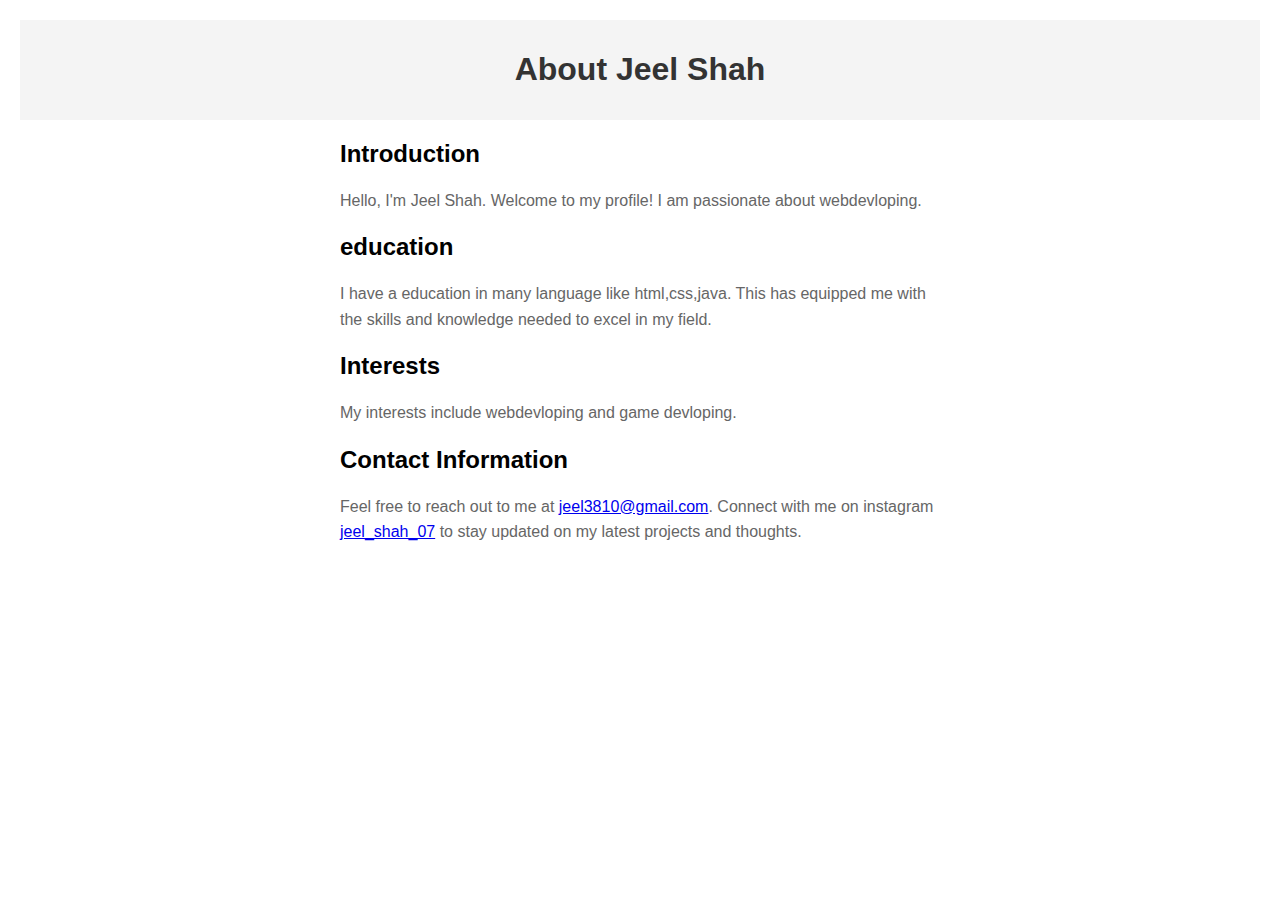
<file: about.html>
<!DOCTYPE html>
<html lang="en">

<head>
    <script async src="https://pagead2.googlesyndication.com/pagead/js/adsbygoogle.js?client=ca-pub-6104667629983999"
     crossorigin="anonymous"></script>
    <meta charset="UTF-8">
    <meta name="viewport" content="width=device-width, initial-scale=1.0">
    <title>About Jeel Shah</title>
    <style>
        body {
            font-family: Arial, sans-serif;
            margin: 20px;
        }

        header {
            text-align: center;
            background-color: #f4f4f4;
            padding: 10px;
        }

        section {
            max-width: 600px;
            margin: 20px auto;
        }

        h1 {
            color: #333;
        }

        p {
            line-height: 1.6;
            color: #666;
        }
    </style>
</head>

<body>
    <script type="text/javascript">
        atOptions = {
            'key' : '8e237d1fc3a9d587c4ab03c1012ac6fe',
            'format' : 'iframe',
            'height' : 250,
            'width' : 300,
            'params' : {}
        };
    </script>
    <script type="text/javascript" src="//www.topcreativeformat.com/8e237d1fc3a9d587c4ab03c1012ac6fe/invoke.js"></script>

    <header>
        <h1>About Jeel Shah</h1>
    </header>

    <section>
        <h2>Introduction</h2>
        <p>Hello, I'm Jeel Shah. Welcome to my profile! I am passionate about webdevloping.</p>

        <h2>education</h2>
        <p>I have a education in many language like html,css,java. This has equipped me with the skills and knowledge needed to excel in my field.</p>

        <h2>Interests</h2>
        <p>My interests include webdevloping and game devloping. </p>

        <h2>Contact Information</h2>
        <p>Feel free to reach out to me at <a href="https://mail.google.com/mail/?tab=rm">jeel3810@gmail.com</a>. Connect with me on instagram <a href="https://www.instagram.com/jeel_shah_07/">jeel_shah_07</a> to stay updated on my latest projects and thoughts.</p>
    </section>

</body>

</html>
</file>
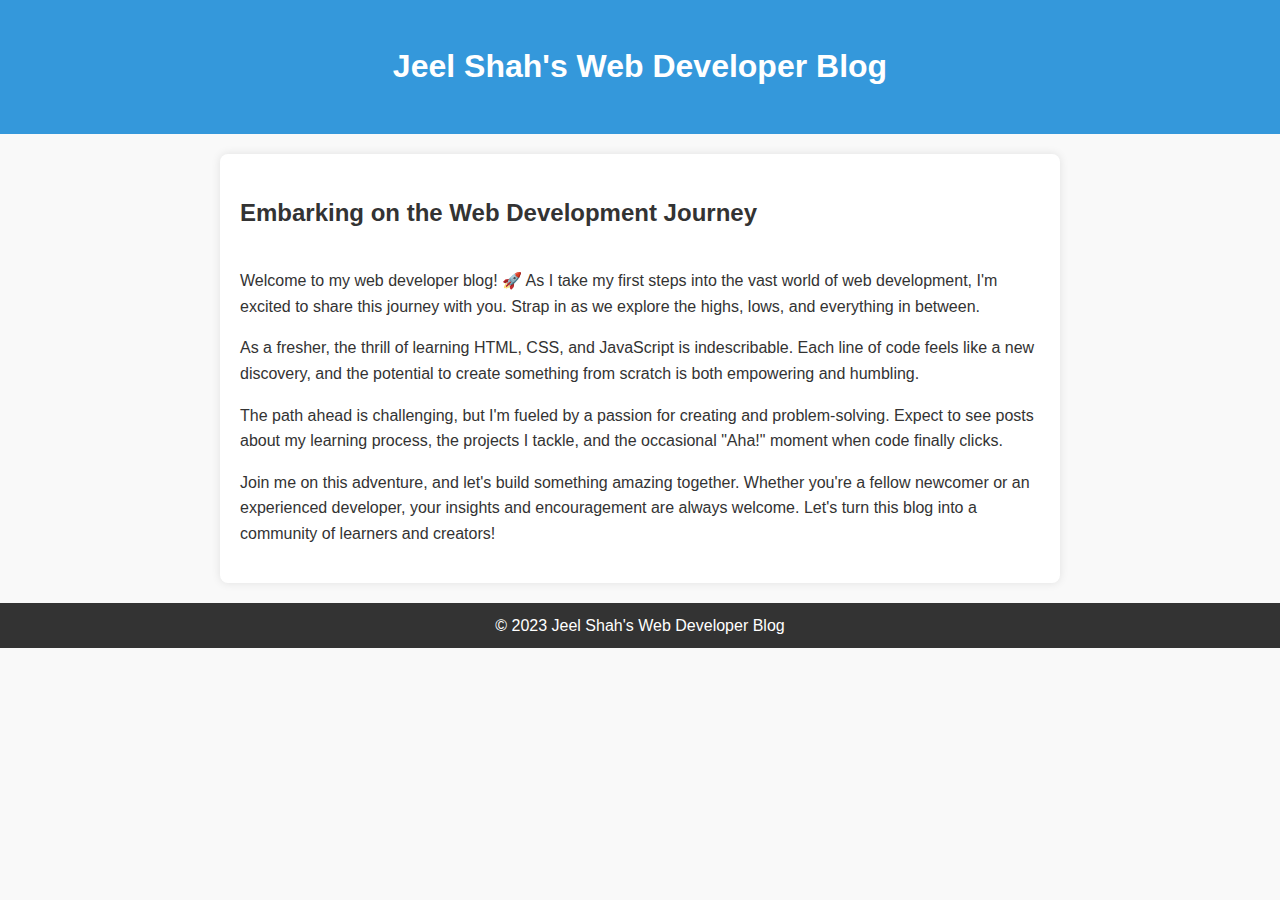
<file: blog.html>
<!DOCTYPE html>
<html lang="en">

<head>
    <script async src="https://pagead2.googlesyndication.com/pagead/js/adsbygoogle.js?client=ca-pub-6104667629983999"
     crossorigin="anonymous"></script>
    <meta charset="UTF-8">
    <meta name="viewport" content="width=device-width, initial-scale=1.0">
    <title>Jeel Shah's Web Developer Blog</title>
    <style>
        body
        
         {
            font-family: Arial, sans-serif;
            margin: 0;
            padding: 0;
            background-color: #f9f9f9;
            color: #333;
            line-height: 1.6;
        }

        header {
            text-align: center;
            padding: 20px;
            background-color: #3498db;
            color: #fff;
        }

        nav {
            background-color: #333;
            overflow: hidden;
        }

        nav a {
            float: left;
            display: block;
            color: #f2f2f2;
            text-align: center;
            padding: 14px 16px;
            text-decoration: none;
            transition: background-color 0.3s;
        }

        nav a:hover {
            background-color: #ddd;
            color: #333;
        }

        section {
            max-width: 800px;
            margin: 20px auto;
            padding: 20px;
            background-color: #fff;
            border-radius: 8px;
            box-shadow: 0 0 10px rgba(0, 0, 0, 0.1);
            animation: fadeIn 1s ease-out;
        }

        footer {
            text-align: center;
            padding: 10px;
            background-color: #333;
            color: #fff;
        }

        .post {
            margin-bottom: 20px;
        }

        .post h2 {
            color: #3498db;
        }

        .animated-border {
            position: relative;
            display: inline-block;
        }

        .animated-border::before {
            content: "";
            position: absolute;
            left: 0;
            bottom: 0;
            height: 2px;
            width: 100%;
            background-color: #3498db;
            transform: scaleX(0);
            transform-origin: bottom right;
            transition: transform 0.3s ease-out;
        }

        .animated-border:hover::before {
            transform: scaleX(1);
            transform-origin: bottom left;
        }

        @keyframes fadeIn {
            from {
                opacity: 0;
            }

            to {
                opacity: 1;
            }
        }

        @keyframes fadeInUp {
            from {
                opacity: 0;
                transform: translateY(20px);
            }

            to {
                opacity: 1;
                transform: translateY(0);
            }
        }

        .blog-intro {
            animation: fadeInUp 1s ease-out;
        }
    </style>
</head>

<body>
    <script type="text/javascript">
        atOptions = {
            'key' : '8e237d1fc3a9d587c4ab03c1012ac6fe',
            'format' : 'iframe',
            'height' : 250,
            'width' : 300,
            'params' : {}
        };
    </script>
    <script type="text/javascript" src="//www.topcreativeformat.com/8e237d1fc3a9d587c4ab03c1012ac6fe/invoke.js"></script>

    <header>
        <h1>Jeel Shah's Web Developer Blog</h1>
    </header>

    <nav>
        
    </nav>

    <section>
        <div class="blog-intro">
            <h2 class="animated-border">Embarking on the Web Development Journey</h2>
            <p>Welcome to my web developer blog! 🚀 As I take my first steps into the vast world of web development, I'm excited to share this journey with you. Strap in as we explore the highs, lows, and everything in between.</p>

            <p>As a fresher, the thrill of learning HTML, CSS, and JavaScript is indescribable. Each line of code feels like a new discovery, and the potential to create something from scratch is both empowering and humbling.</p>

            <p>The path ahead is challenging, but I'm fueled by a passion for creating and problem-solving. Expect to see posts about my learning process, the projects I tackle, and the occasional "Aha!" moment when code finally clicks.</p>

            <p>Join me on this adventure, and let's build something amazing together. Whether you're a fellow newcomer or an experienced developer, your insights and encouragement are always welcome. Let's turn this blog into a community of learners and creators!</p>
        </div>
    </section>

    <footer>
        &copy; 2023 Jeel Shah's Web Developer Blog
    </footer>

</body>

</html>
</file>
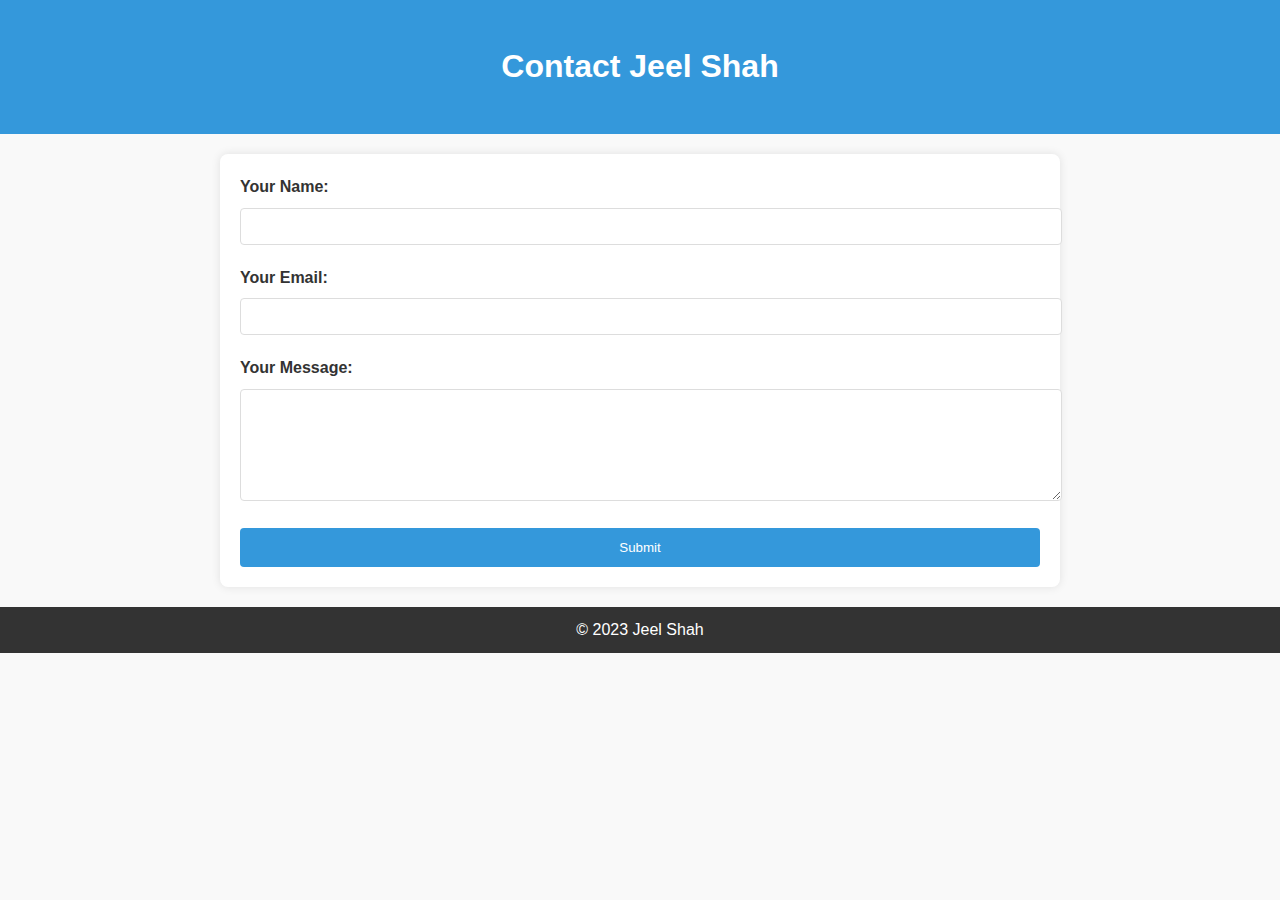
<file: contact.html>
<!DOCTYPE html>
<html lang="en">

<head>
    <script async src="https://pagead2.googlesyndication.com/pagead/js/adsbygoogle.js?client=ca-pub-6104667629983999"
     crossorigin="anonymous"></script>
    <meta charset="UTF-8">
    <meta name="viewport" content="width=device-width, initial-scale=1.0">
    <title>Contact Jeel Shah</title>
    <style>
        body {
            font-family: Arial, sans-serif;
            margin: 0;
            padding: 0;
            background-color: #f9f9f9;
            color: #333;
            line-height: 1.6;
        }

        header {
            text-align: center;
            padding: 20px;
            background-color: #3498db;
            color: #fff;
        }

        nav {
            background-color: #333;
            overflow: hidden;
        }

        nav a {
            float: left;
            display: block;
            color: #f2f2f2;
            text-align: center;
            padding: 14px 16px;
            text-decoration: none;
            transition: background-color 0.3s;
        }

        nav a:hover {
            background-color: #ddd;
            color: #333;
        }

        section {
            max-width: 800px;
            margin: 20px auto;
            padding: 20px;
            background-color: #fff;
            border-radius: 8px;
            box-shadow: 0 0 10px rgba(0, 0, 0, 0.1);
            animation: fadeIn 1s ease-out;
        }

        footer {
            text-align: center;
            padding: 10px;
            background-color: #333;
            color: #fff;
        }

        .contact-form {
            display: flex;
            flex-direction: column;
        }

        .form-group {
            margin-bottom: 20px;
            position: relative;
        }

        label {
            font-weight: bold;
            margin-bottom: 8px;
            display: block;
        }

        input,
        textarea {
            width: 100%;
            padding: 10px;
            border: 1px solid #ddd;
            border-radius: 4px;
            transition: border-color 0.3s;
        }

        input:focus,
        textarea:focus {
            border-color: #3498db;
        }

        .submit-btn {
            background-color: #3498db;
            color: #fff;
            padding: 12px 20px;
            border: none;
            border-radius: 4px;
            cursor: pointer;
            transition: background-color 0.3s;
        }

        .submit-btn:hover {
            background-color: #2980b9;
        }

        .success-message {
            color: #4CAF50;
            margin-top: 10px;
            display: none;
        }

        @keyframes fadeIn {
            from {
                opacity: 0;
            }

            to {
                opacity: 1;
            }
        }
    </style>
</head>

<body>
    <script type="text/javascript">
        atOptions = {
            'key' : '8e237d1fc3a9d587c4ab03c1012ac6fe',
            'format' : 'iframe',
            'height' : 250,
            'width' : 300,
            'params' : {}
        };
    </script>
    <script type="text/javascript" src="//www.topcreativeformat.com/8e237d1fc3a9d587c4ab03c1012ac6fe/invoke.js"></script>

    <header>
        <h1>Contact Jeel Shah</h1>
       
    </header>

    <nav>
        
    </nav>

    <section>
        <div class="contact-form">
            <div class="form-group">
                <label for="name">Your Name:</label>
                <input type="text" id="name" name="name" required>
                
            </div>

            <div class="form-group">
                <label for="email">Your Email:</label>
                <input type="email" id="email" name="email" required>
            </div>

            <div class="form-group">
                <label for="message">Your Message:</label>
                <textarea id="message" name="message" rows="6" required></textarea>
            </div>

            <button class="submit-btn" onclick="submitForm()">Submit</button>

            <div class="success-message" id="successMessage">Your message has been sent successfully!</div>
        </div>
    </section>

    <footer>
        &copy; 2023 Jeel Shah
    </footer>

    <script>
        function submitForm() {
            // Perform form validation and submission logic here
            // For simplicity, just showing a success message
            document.getElementById("successMessage").style.display = "block";
        }
    </script>

</body>

</html>
</file>
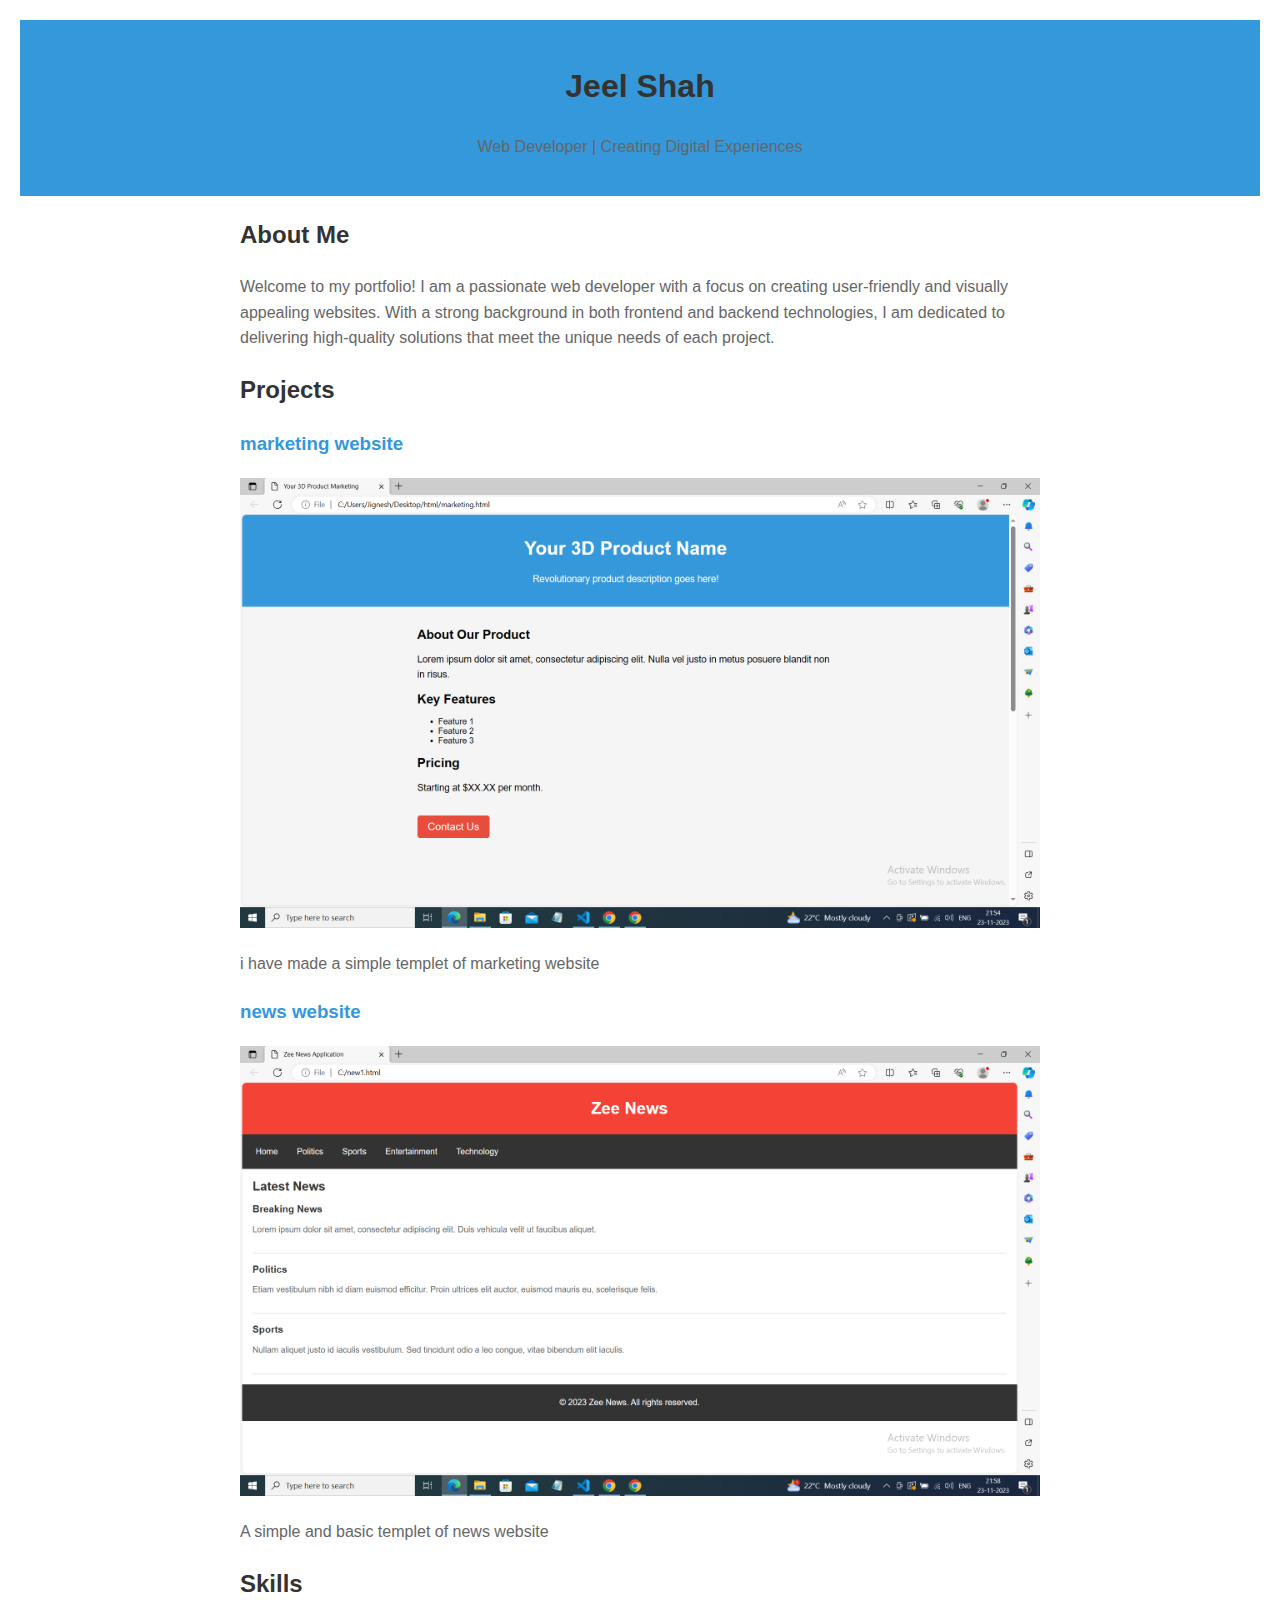
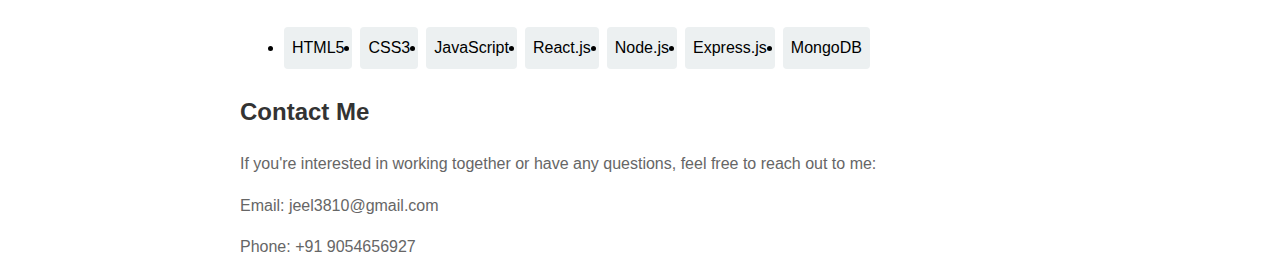
<file: portfolio.html>
<!DOCTYPE html>
<html lang="en">

<head>
    <script async src="https://pagead2.googlesyndication.com/pagead/js/adsbygoogle.js?client=ca-pub-6104667629983999"
     crossorigin="anonymous"></script>
    <meta charset="UTF-8">
    <meta name="viewport" content="width=device-width, initial-scale=1.0">
    <title>Web Developer Portfolio | Your Name</title>
    <style>
        body {
            font-family: Arial, sans-serif;
            margin: 20px;
            line-height: 1.6;
        }

        header {
            text-align: center;
            background-color: #3498db;
            color: #fff;
            padding: 20px;
        }

        section {
            max-width: 800px;
            margin: 20px auto;
        }

        h1,
        h2 {
            color: #333;
        }

        p {
            color: #666;
        }

        .project {
            margin-bottom: 20px;
        }

        .project img {
            max-width: 100%;
            height: auto;
        }

        .skills {
            display: flex;
            flex-wrap: wrap;
        }

        .skills li {
            background-color: #ecf0f1;
            padding: 8px;
            margin: 4px;
            border-radius: 4px;
        }

        h3 {
            color: #3498db;
        }
    </style>
</head>

<body>
    <script type="text/javascript">
        atOptions = {
            'key' : '8e237d1fc3a9d587c4ab03c1012ac6fe',
            'format' : 'iframe',
            'height' : 250,
            'width' : 300,
            'params' : {}
        };
    </script>
    <script type="text/javascript" src="//www.topcreativeformat.com/8e237d1fc3a9d587c4ab03c1012ac6fe/invoke.js"></script>

    <header>
        <h1>Jeel Shah</h1>
        <p>Web Developer | Creating Digital Experiences</p>
    </header>

    <section>
        <h2>About Me</h2>
        <p>Welcome to my portfolio! I am a passionate web developer with a focus on creating user-friendly and visually appealing websites. With a strong background in both frontend and backend technologies, I am dedicated to delivering high-quality solutions that meet the unique needs of each project.</p>
    </section>

    <section>
        <h2>Projects</h2>

        <div class="project">
            <h3>marketing website</h3>
            <img src="images\marketing.png" alt="Project 1">
            <p>i have made a simple templet of marketing website </p>
        </div>

        <div class="project">
            <h3>news website</h3>
            <img src="images\news.png" alt="Project 2">
            <p>A simple and basic templet of news website</p>
        </div>
        <!-- Add more projects as needed -->
    </section>

    <section>
        <h2>Skills</h2>
        <ul class="skills">
            <li>HTML5</li>
            <li>CSS3</li>
            <li>JavaScript</li>
            <li>React.js</li>
            <li>Node.js</li>
            <li>Express.js</li>
            <li>MongoDB</li>
            <!-- Add more skills as needed -->
        </ul>
    </section>

    <section>
        <h2>Contact Me</h2>
        <p>If you're interested in working together or have any questions, feel free to reach out to me:</p>
        <p>Email: jeel3810@gmail.com</p>
        <p>Phone: +91 9054656927</p>
    </section>

</body>

</html>
</file>
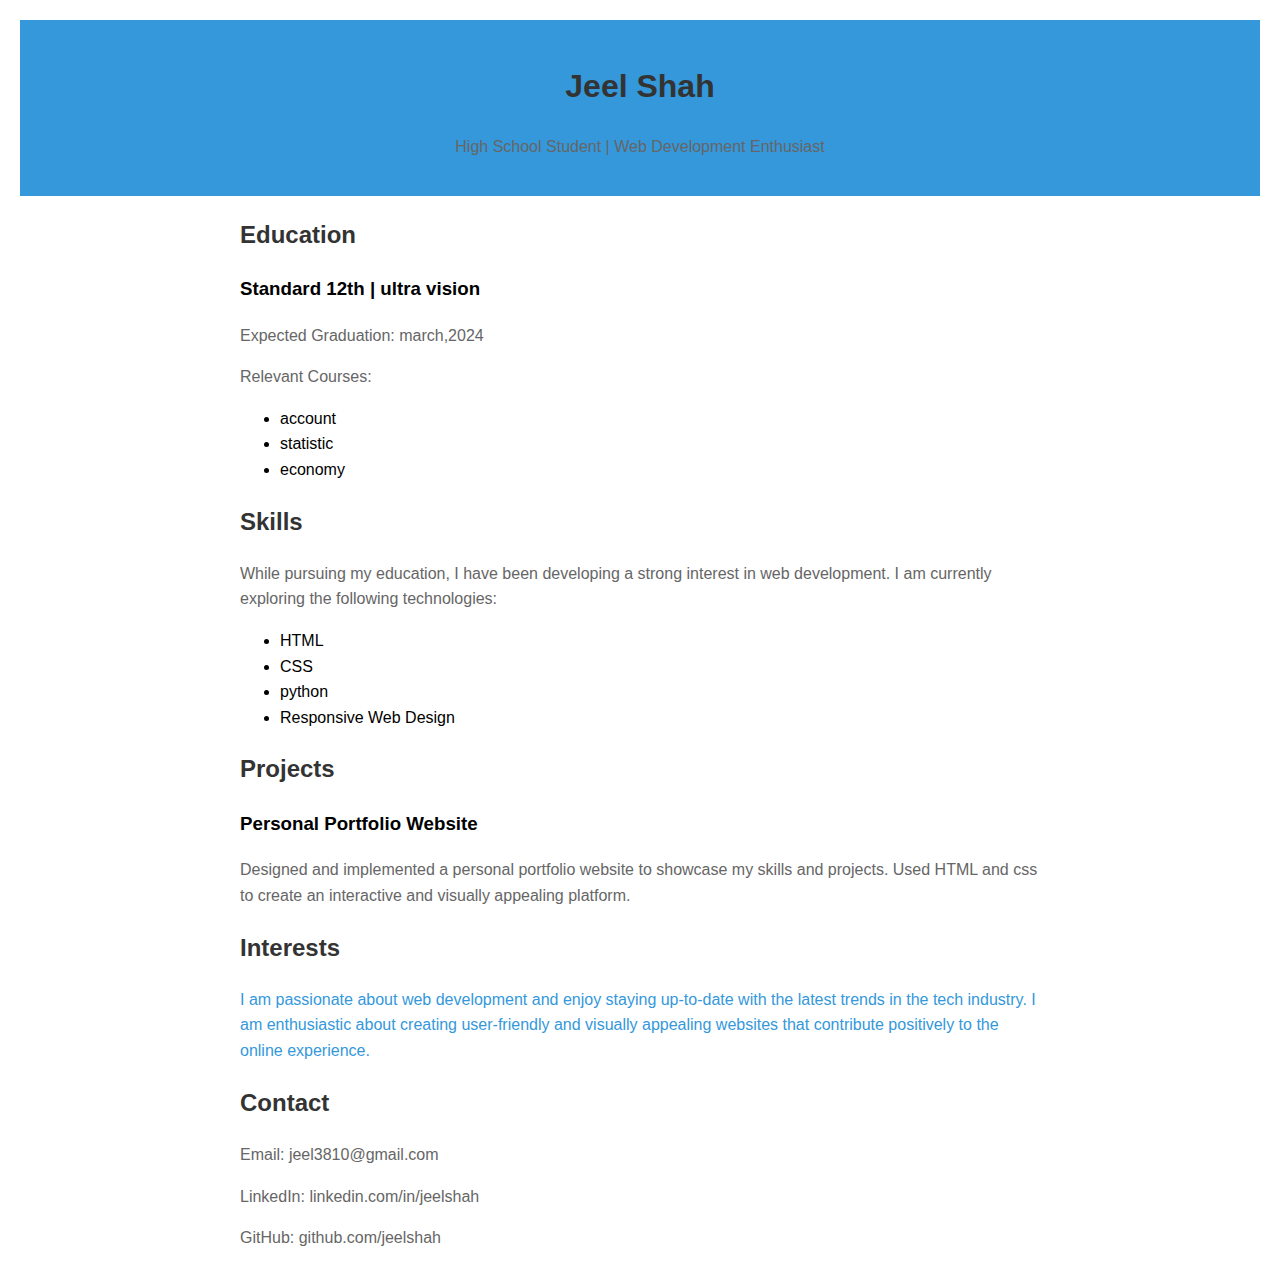
<file: resume.html>
<!DOCTYPE html>
<html lang="en">

<head>
    <script async src="https://pagead2.googlesyndication.com/pagead/js/adsbygoogle.js?client=ca-pub-6104667629983999"
     crossorigin="anonymous"></script>
    <meta charset="UTF-8">
    <meta name="viewport" content="width=device-width, initial-scale=1.0">
    <title>Jeel Shah - Web Development Enthusiast</title>
    <style>
        body {
            font-family: Arial, sans-serif;
            margin: 20px;
            line-height: 1.6;
        }

        header {
            text-align: center;
            background-color: #3498db;
            color: #fff;
            padding: 20px;
        }

        section {
            max-width: 800px;
            margin: 20px auto;
        }

        h1,
        h2 {
            color: #333;
        }

        p {
            color: #666;
        }

        .interests {
            color: #3498db;
        }
    </style>
</head>

<body>
    <script type="text/javascript">
        atOptions = {
            'key' : '8e237d1fc3a9d587c4ab03c1012ac6fe',
            'format' : 'iframe',
            'height' : 250,
            'width' : 300,
            'params' : {}
        };
    </script>
    <script type="text/javascript" src="//www.topcreativeformat.com/8e237d1fc3a9d587c4ab03c1012ac6fe/invoke.js"></script>

    <header>
        <h1>Jeel Shah</h1>
        <p>High School Student | Web Development Enthusiast</p>
    </header>

    <section>
        <h2>Education</h2>

        <h3>Standard 12th | ultra vision</h3>
        <p>Expected Graduation: march,2024</p>

        <p>Relevant Courses:</p>
        <ul>
            <li>account</li>
            <li>statistic</li>
            <li>economy</li>
            <!-- Add other relevant courses -->
        </ul>
    </section>

    <section>
        <h2>Skills</h2>

        <p>While pursuing my education, I have been developing a strong interest in web development. I am currently exploring the following technologies:</p>

        <ul>
            <li>HTML</li>
            <li>CSS</li>
            <li>python</li>
            <li>Responsive Web Design</li>
            <!-- Add more skills as needed -->
        </ul>
    </section>

    <section>
        <h2>Projects</h2>

        <h3>Personal Portfolio Website</h3>
        <p>Designed and implemented a personal portfolio website to showcase my skills and projects. Used HTML and css to create an interactive and visually appealing platform.</p>

        <!-- Add more projects as needed -->
    </section>

    <section>
        <h2>Interests</h2>
        <p class="interests">I am passionate about web development and enjoy staying up-to-date with the latest trends in the tech industry. I am enthusiastic about creating user-friendly and visually appealing websites that contribute positively to the online experience.</p>
    </section>

    <section>
        <h2>Contact</h2>
        <p>Email: jeel3810@gmail.com</p>
        <p>LinkedIn: linkedin.com/in/jeelshah</p>
        <p>GitHub: github.com/jeelshah</p>
    </section>

</body>

</html>
</file>
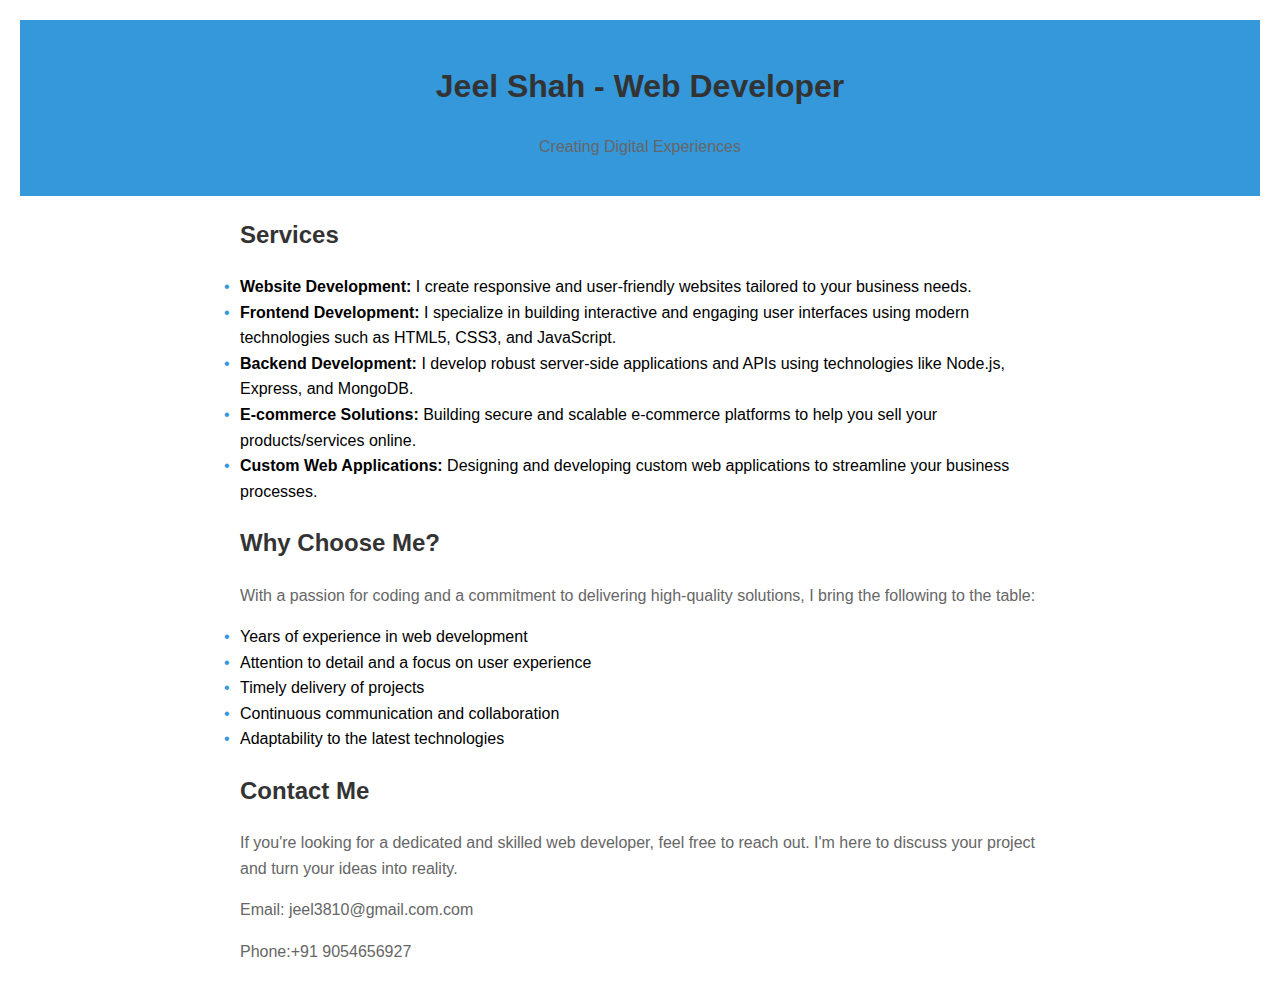
<file: service.html>
<!DOCTYPE html>
<html lang="en">

<head>
    <script async src="https://pagead2.googlesyndication.com/pagead/js/adsbygoogle.js?client=ca-pub-6104667629983999"
     crossorigin="anonymous"></script>
    <meta charset="UTF-8">
    <meta name="viewport" content="width=device-width, initial-scale=1.0">
    <title>Web Development Services | Jeel Shah </title>
    <style>
        body {
            font-family: Arial, sans-serif;
            margin: 20px;
            line-height: 1.6;
        }

        header {
            text-align: center;
            background-color: #3498db;
            color: #fff;
            padding: 20px;
        }

        section {
            max-width: 800px;
            margin: 20px auto;
        }

        h1,
        h2 {
            color: #333;
        }

        p {
            color: #666;
        }

        ul {
            list-style-type: none;
            padding: 0;
        }

        li::before {
            content: "\2022";
            color: #3498db;
            display: inline-block;
            width: 1em;
            margin-left: -1em;
        }
    </style>
</head>

<body>
    <script type="text/javascript">
        atOptions = {
            'key' : '8e237d1fc3a9d587c4ab03c1012ac6fe',
            'format' : 'iframe',
            'height' : 250,
            'width' : 300,
            'params' : {}
        };
    </script>
    <script type="text/javascript" src="//www.topcreativeformat.com/8e237d1fc3a9d587c4ab03c1012ac6fe/invoke.js"></script>

    <header>
        <h1>Jeel Shah - Web Developer</h1>
        <p>Creating Digital Experiences</p>
    </header>

    <section>
        <h2>Services</h2>

        <ul>
            <li><strong>Website Development:</strong> I create responsive and user-friendly websites tailored to your business needs.</li>
            <li><strong>Frontend Development:</strong> I specialize in building interactive and engaging user interfaces using modern technologies such as HTML5, CSS3, and JavaScript.</li>
            <li><strong>Backend Development:</strong> I develop robust server-side applications and APIs using technologies like Node.js, Express, and MongoDB.</li>
            <li><strong>E-commerce Solutions:</strong> Building secure and scalable e-commerce platforms to help you sell your products/services online.</li>
            <li><strong>Custom Web Applications:</strong> Designing and developing custom web applications to streamline your business processes.</li>
        </ul>

        <h2>Why Choose Me?</h2>
        <p>With a passion for coding and a commitment to delivering high-quality solutions, I bring the following to the table:</p>
        <ul>
            <li>Years of experience in web development</li>
            <li>Attention to detail and a focus on user experience</li>
            <li>Timely delivery of projects</li>
            <li>Continuous communication and collaboration</li>
            <li>Adaptability to the latest technologies</li>
        </ul>

        <h2>Contact Me</h2>
        <p>If you're looking for a dedicated and skilled web developer, feel free to reach out. I'm here to discuss your project and turn your ideas into reality.</p>
        <p>Email: jeel3810@gmail.com.com</p>
        <p>Phone:+91 9054656927</p>
    </section>

</body>

</html>
</file>
